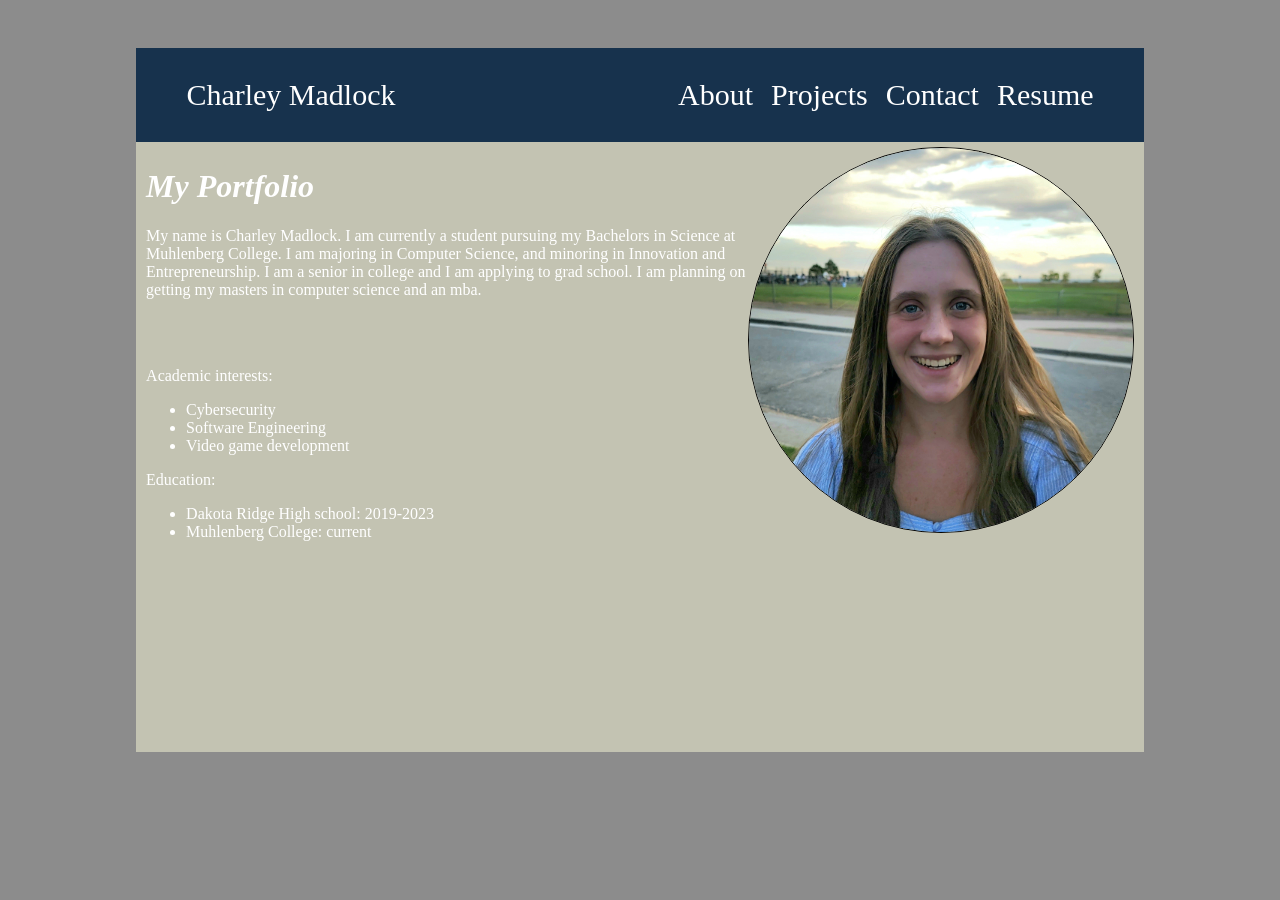
<file: index.html>
<!DOCTYPE html>
<html lang="en">
<head>
    <meta charset="UTF-8">
    <meta name="viewport" content="width=device-width, initial-scale=1.0">
    <title>My Website</title>

    <!-- external css -->
    <link rel="stylesheet" href="portfolio.css">
</head>
<body>
    <nav class="navbar">
        <div><a href="index.html">Charley Madlock</a></div>

        <ul class="nav-links">
            <li><a href="aboutme.html">About</a></li>
            <li><a href="work-samples-Projects.html">Projects</a></li>
            <li><a href="contact.html">Contact</a></li>
            <li><a href="Resume.html">Resume</a></li>
        </ul>
    </nav>
    
    <header class="hero">
        <div>
            <h1 class="title">My Portfolio</h1>
            <p>My name is Charley Madlock. I am currently a 
                student pursuing my Bachelors in Science at 
                Muhlenberg College. I am majoring in Computer 
                Science, and minoring in Innovation and 
                Entrepreneurship. I am a senior in college and I am 
                applying to grad school. I am planning on getting 
                my masters in computer science and an mba.</p>
            <br></br>
            
            <p>Academic interests:</p>
                <ul>
                    <li>Cybersecurity</li>
                    <li>Software Engineering</li>
                    <li>Video game development</li>
                </ul>

            <p>Education:</p>
                <ul>
                    <li>Dakota Ridge High school: 2019-2023</li>
                    <li>Muhlenberg College: current</li>
                </ul>
        </div>
        <img 
            src="Charley.JPG" width="200" alt="Profile Picture" class="circular-pic">  
    </header>
</body>
<script src="Portfolio.js"></script>
</html>
</file>
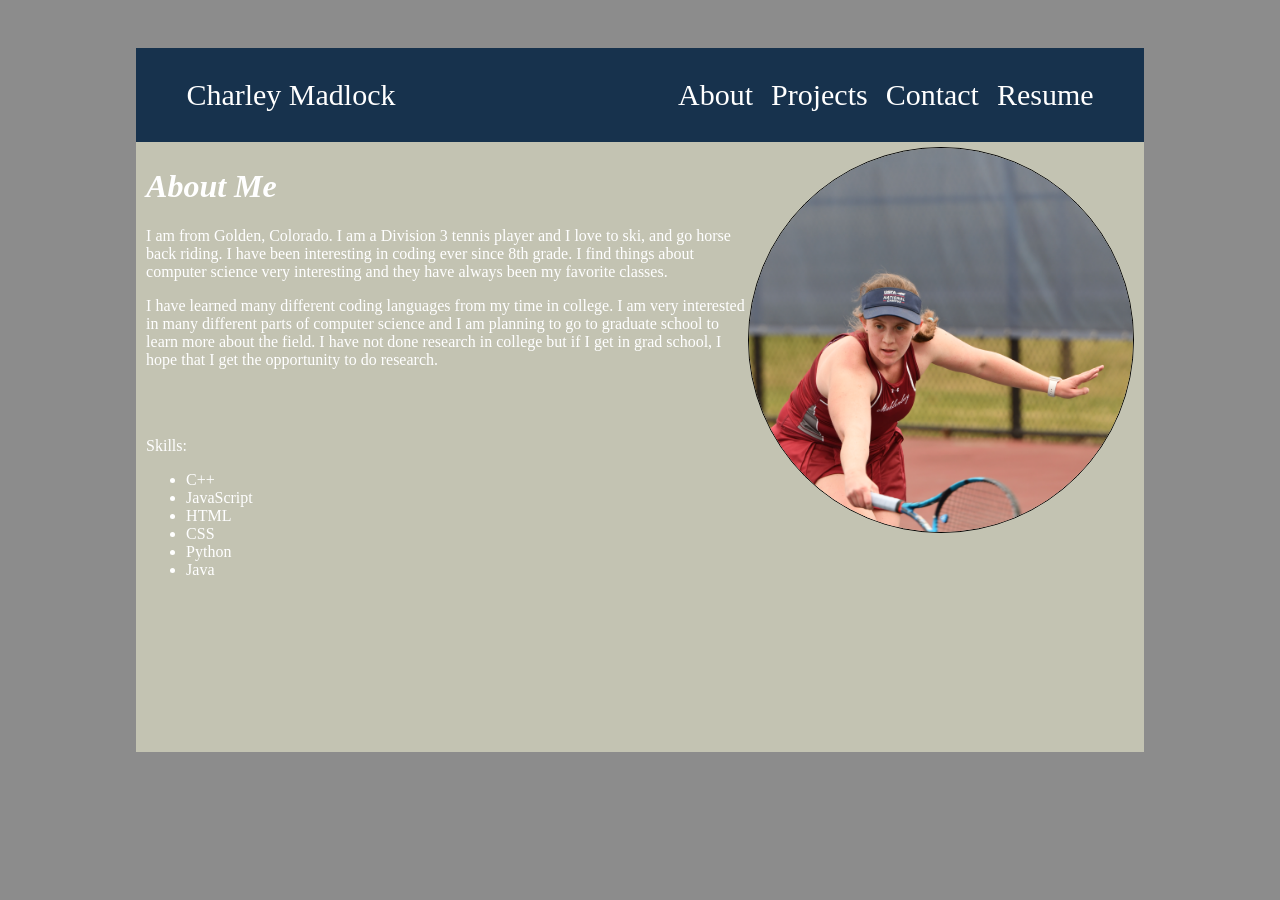
<file: aboutme.html>
<!DOCTYPE html>
<html lang="en">
<head>
    <meta charset="UTF-8">
    <meta name="viewport" content="width=device-width, initial-scale=1.0">
    <title>My Website</title>

    <!-- external css -->
    <link rel="stylesheet" href="aboutme.css">
</head>
<body>
    <nav class="navbar">
        <div><a href="index.html">Charley Madlock</a></div>

        <ul class="nav-links">
            <li><a href="aboutme.html">About</a></li>
            <li><a href="work-samples-Projects.html">Projects</a></li>
            <li><a href="contact.html">Contact</a></li>
            <li><a href="Resume.html">Resume</a></li>
        </ul>
    </nav>
    
    <header class="hero">
        <div>
            <h1 class="aboutme-title">About Me</h1>
            <p> I am from Golden, Colorado. I am a Division 
                3 tennis player and I love to ski, and go horse 
                back riding. I have been interesting in coding ever 
                since 8th grade. I find things about computer 
                science very interesting and they have always been 
                my favorite classes.</p>

            <p> I have learned many different coding 
                languages from my time in college. I am very 
                interested in many different parts of computer 
                science and I am planning to go to graduate school 
                to learn more about the field. I have not done 
                research in college but if I get in grad school, I 
                hope that I get the opportunity to do research.</p>
            <br></br>
                <p>Skills:</p>
                <ul>
                    <li>C++</li>
                    <li>JavaScript</li>
                    <li>HTML</li>
                    <li>CSS</li>
                    <li>Python</li>
                    <li>Java</li>
                </ul>
        </div>
        <img 
            src="Tennis.JPG" width="200" alt="Profile Picture" class="circular-pic">  
    </header>
    
</body>
<script src="aboutme.js"></script>
</html>
</file>
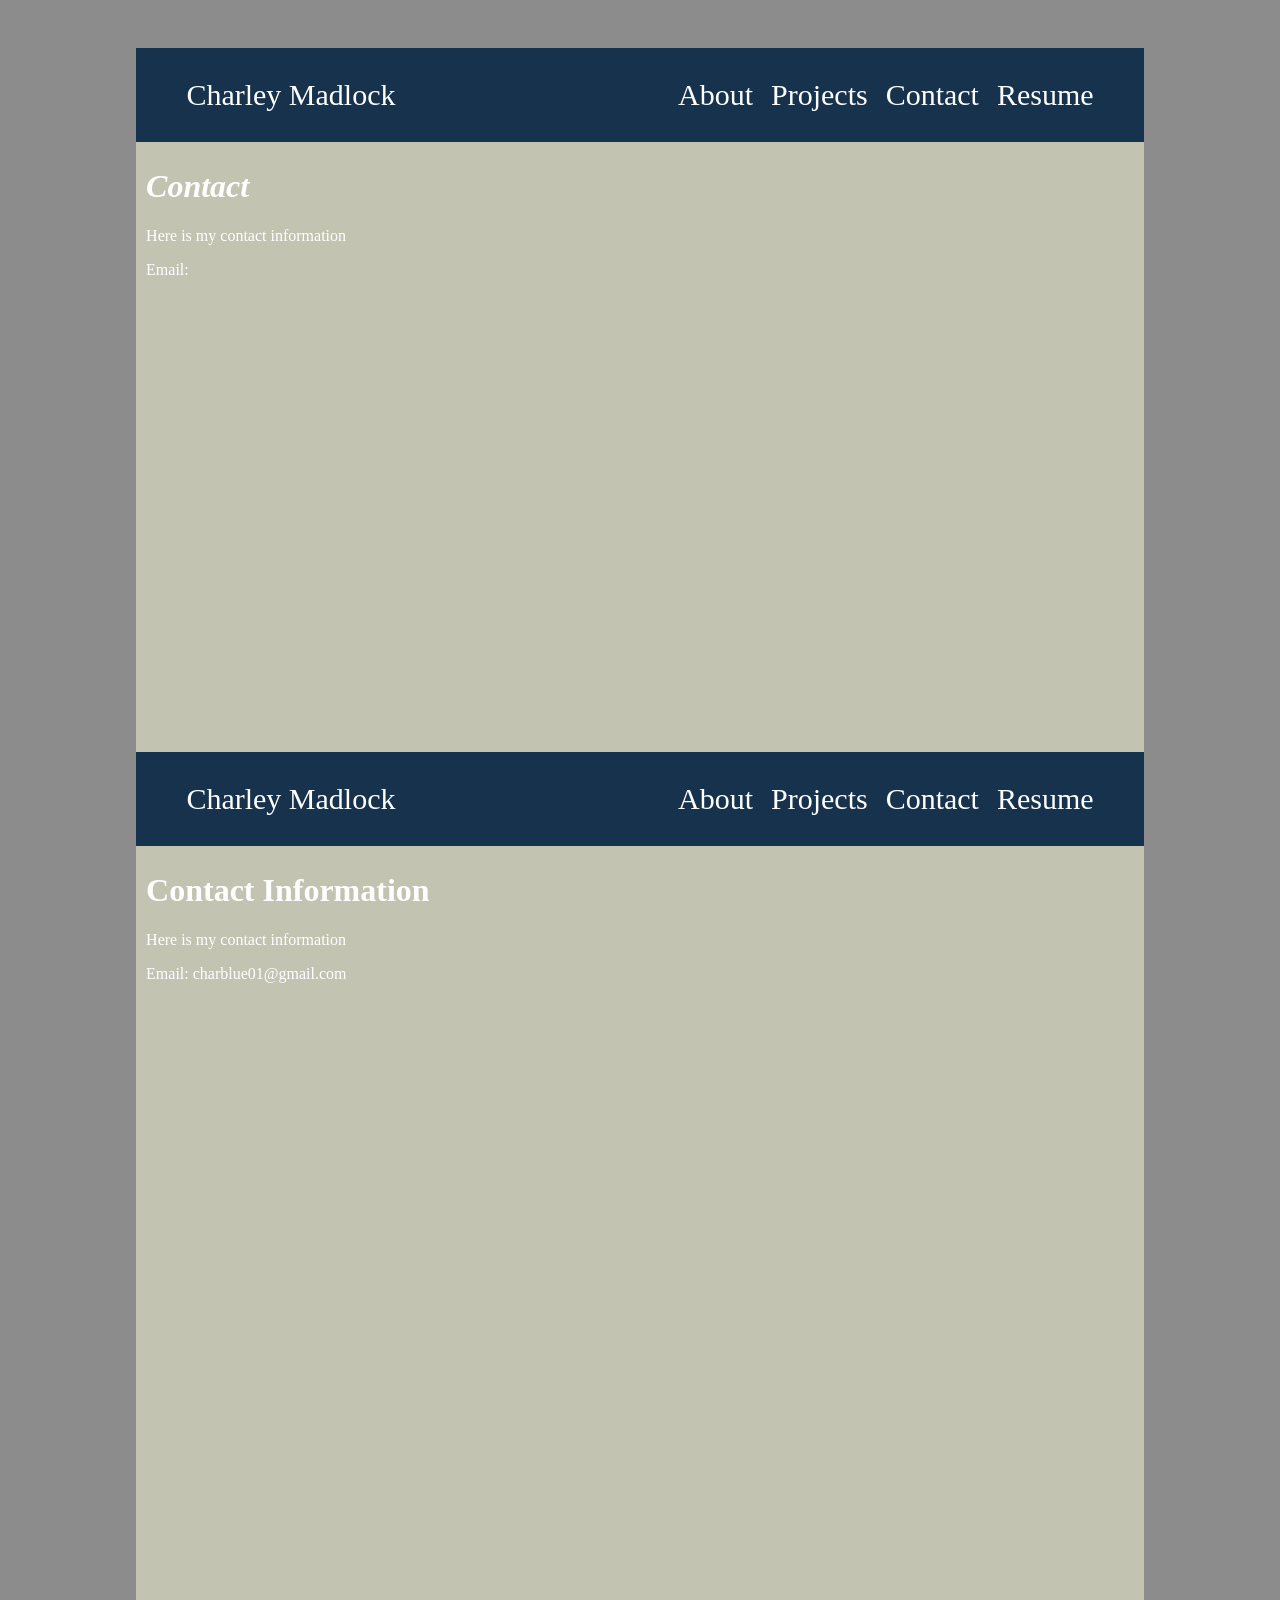
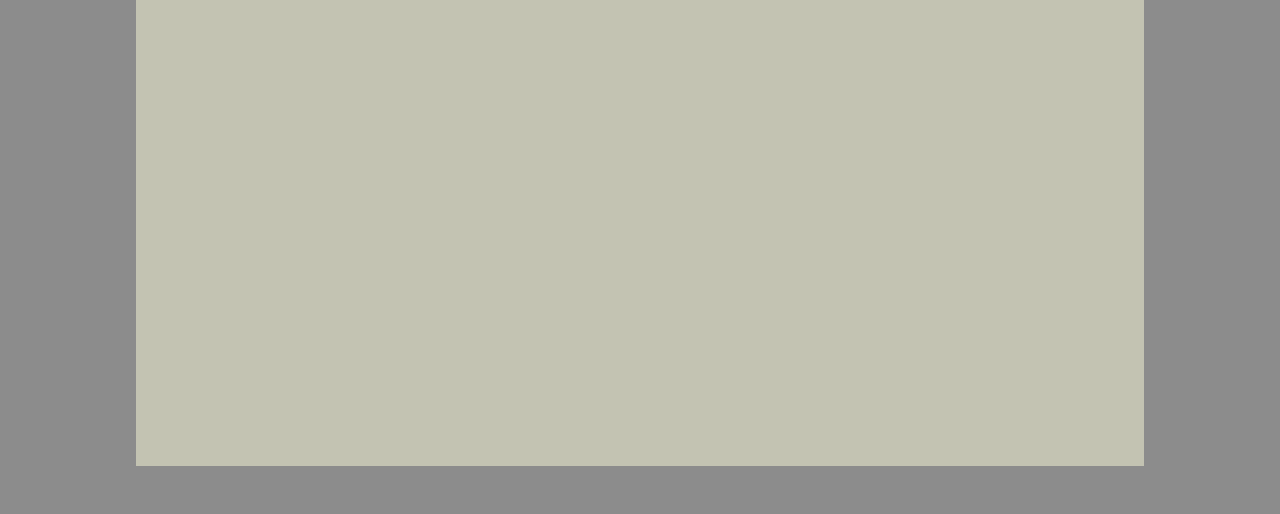
<file: contact.html>
<!DOCTYPE html>
<html lang="en">
<head>
    <meta charset="UTF-8">
    <meta name="viewport" content="width=device-width, initial-scale=1.0">
    <title>My Website</title>

    <!-- external css -->
    <link rel="stylesheet" href="contact.css">
</head><!DOCTYPE html>
<html lang="en">
<head>
    <meta charset="UTF-8">
    <meta name="viewport" content="width=device-width, initial-scale=1.0">
    <title>My Website</title>

    <!-- external css -->
    <link rel="stylesheet" href="contact.css">
</head>
<body>
    <nav class="navbar">
        <div><a href="index.html">Charley Madlock</a></div>

        <ul class="nav-links">
            <li><a href="aboutme.html">About</a></li>
            <li><a href="work-samples-Projects.html">Projects</a></li>
            <li><a href="contact.html">Contact</a></li>
            <li><a href="Resume.html">Resume</a></li>
        </ul>
    </nav>
    
    <header class="hero">
        <div>
        <h1 class="contact-title">Contact Information</h1>
        <p>Here is my contact information</p>

        <p>Email: </p> 
        </div>
    </header>

</body>
<script src="contact.js"></script>
</html>

<body>
    <nav class="navbar">
        <div><a href="index.html">Charley Madlock</a></div>

        <ul class="nav-links">
            <li><a href="aboutme.html">About</a></li>
            <li><a href="work-samples-Projects.html">Projects</a></li>
            <li><a href="contact.html">Contact</a></li>
            <li><a href="Resume.html">Resume</a></li>
        </ul>
    </nav>
    
    <header class="hero">
        <div>
        <h1 class="contact-title">Contact Information</h1>
        <p>Here is my contact information</p>

        <p>Email: charblue01@gmail.com</p> 
        </div>
    </header>
    
    <main class="hero">
    </main> 
</body>
<script src="contact.js"></script>
</html>
</file>
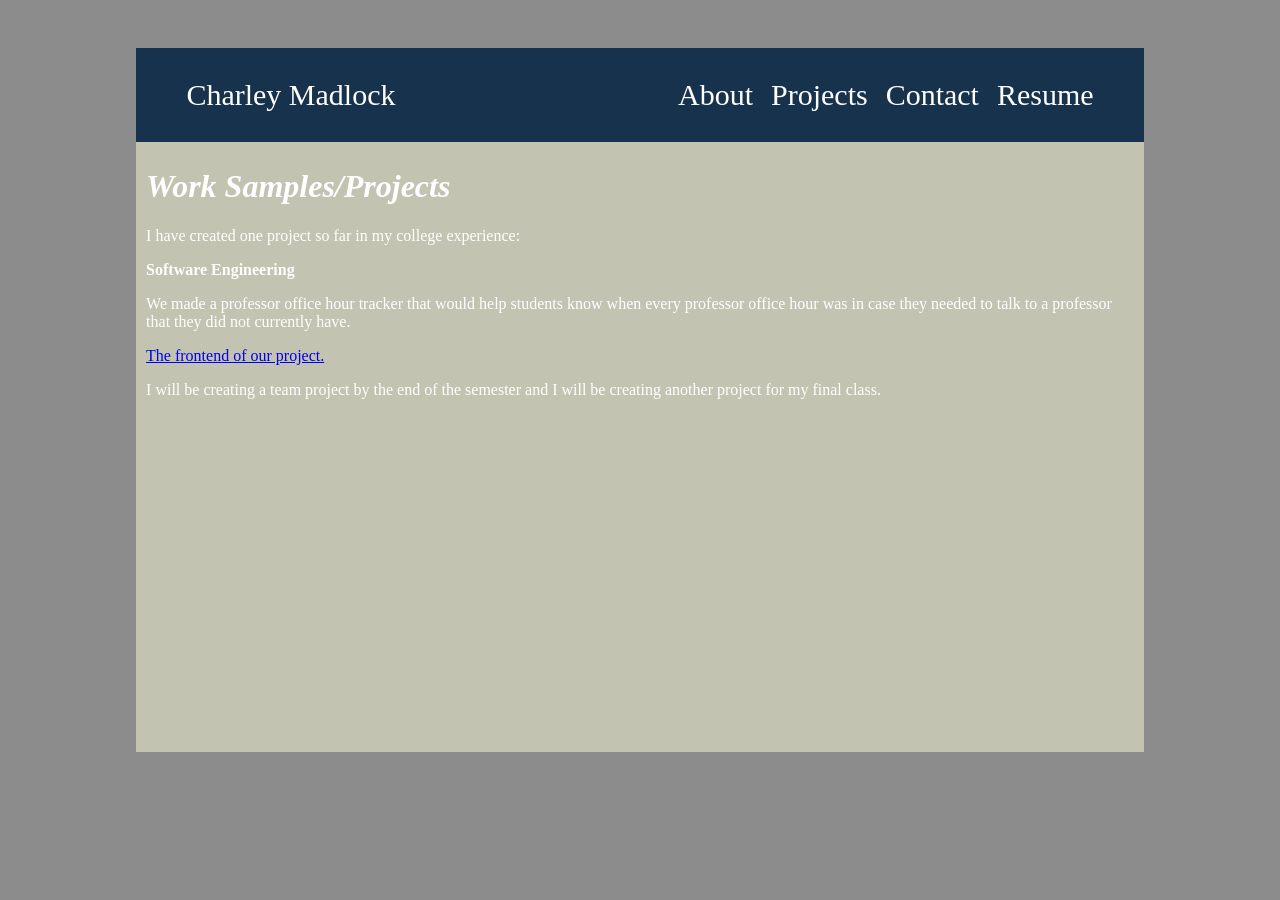
<file: work-samples-Projects.html>
<!DOCTYPE html>
<html lang="en">
<head>
    <meta charset="UTF-8">
    <meta name="viewport" content="width=device-width, initial-scale=1.0">
    <title>My Website</title>

    <!-- external css -->
    <link rel="stylesheet" href="portfolio.css">
</head>
<body>
    <nav class="navbar">
        <div><a href="index.html">Charley Madlock</a></div>

        <ul class="nav-links">
            <li><a href="aboutme.html">About</a></li>
            <li><a href="work-samples-Projects.html">Projects</a></li>
            <li><a href="contact.html">Contact</a></li>
            <li><a href="Resume.html">Resume</a></li>
        </ul>
    </nav>
    
    <header class="hero">
        <div>
            <h1 class="projects-title">Projects/Work samples</h1>
                <p>I have created one project so far in my college experience:</p>
                <p><strong>Software Engineering</strong></p>
                <p>We made a professor office hour tracker that would help students know when every professor office hour was in case they needed to talk to a professor that they did not currently have.</p>
                <a href="frontendofproject.png">The frontend of our project.</a>
                <p>I will be creating a team project by the end of the semester and I will be creating another project for my final class.</p>
        </div>
    </header>
    
</body>
<script src="work-samples-project.js"></script>
</html>
</file>
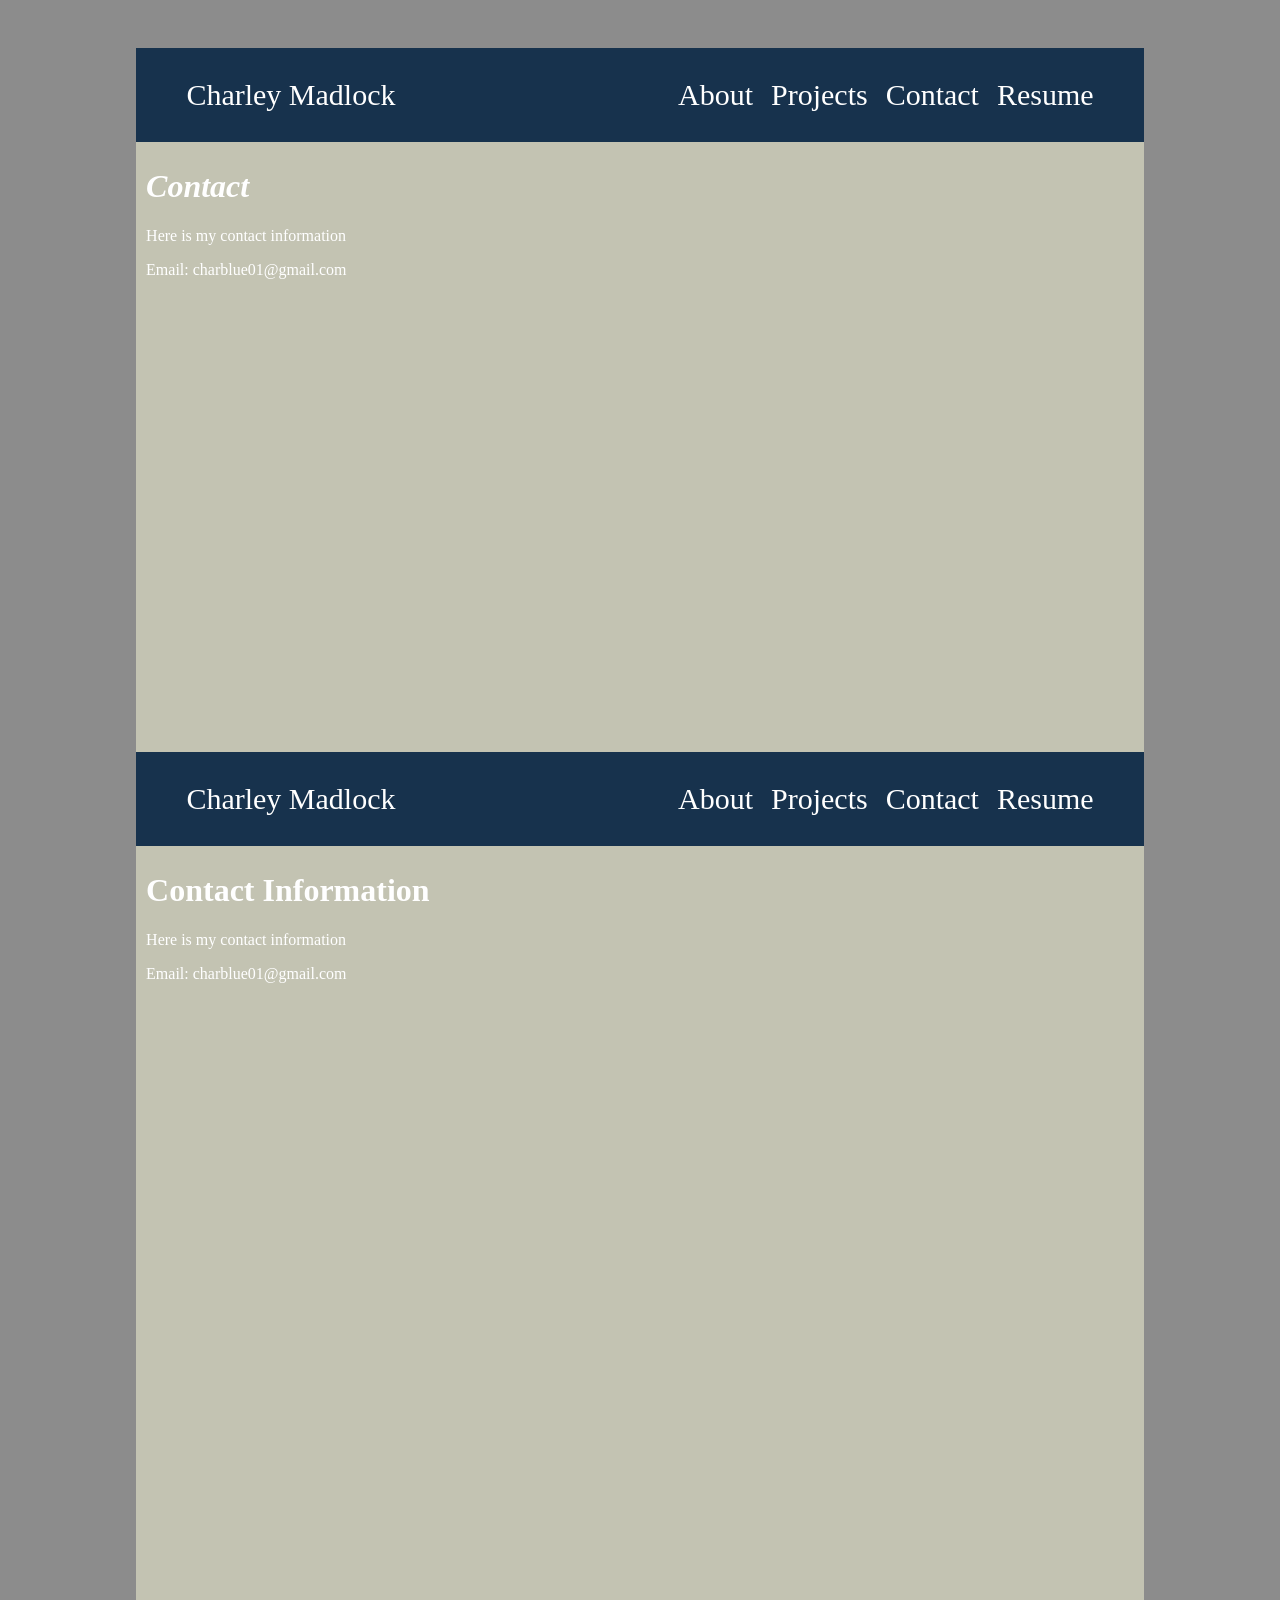
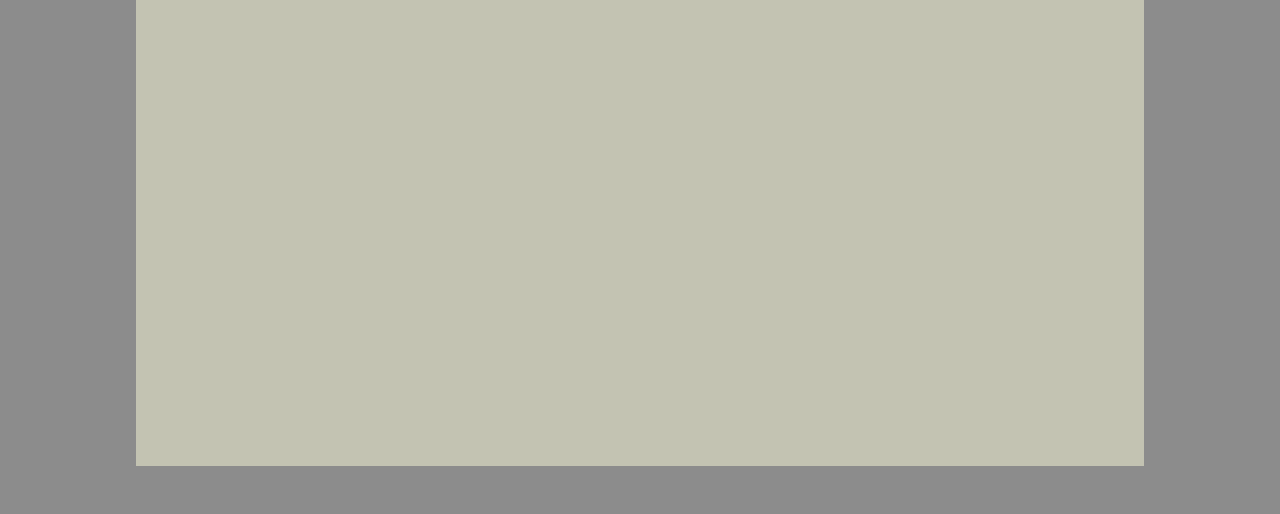
<file: portfolio_project/contact.html>
<!DOCTYPE html>
<html lang="en">
<head>
    <meta charset="UTF-8">
    <meta name="viewport" content="width=device-width, initial-scale=1.0">
    <title>My Website</title>

    <!-- external css -->
    <link rel="stylesheet" href="contact.css">
</head><!DOCTYPE html>
<html lang="en">
<head>
    <meta charset="UTF-8">
    <meta name="viewport" content="width=device-width, initial-scale=1.0">
    <title>My Website</title>

    <!-- external css -->
    <link rel="stylesheet" href="contact.css">
</head>
<body>
    <nav class="navbar">
        <div><a href="index.html">Charley Madlock</a></div>

        <ul class="nav-links">
            <li><a href="aboutme.html">About</a></li>
            <li><a href="work-samples-Projects.html">Projects</a></li>
            <li><a href="contact.html">Contact</a></li>
            <li><a href="Resume.html">Resume</a></li>
        </ul>
    </nav>
    
    <header class="hero">
        <div>
        <h1 class="contact-title">Contact Information</h1>
        <p>Here is my contact information</p>

        <p>Email: charblue01@gmail.com</p> 
        </div>
    </header>

</body>
<script src="contact.js"></script>
</html>

<body>
    <nav class="navbar">
        <div><a href="index.html">Charley Madlock</a></div>

        <ul class="nav-links">
            <li><a href="aboutme.html">About</a></li>
            <li><a href="work-samples-Projects.html">Projects</a></li>
            <li><a href="contact.html">Contact</a></li>
            <li><a href="Resume.html">Resume</a></li>
        </ul>
    </nav>
    
    <header class="hero">
        <div>
        <h1 class="contact-title">Contact Information</h1>
        <p>Here is my contact information</p>

        <p>Email: charblue01@gmail.com</p> 
        </div>
    </header>
    
    <main class="hero">
    </main> 
</body>
<script src="contact.js"></script>
</html>
</file>
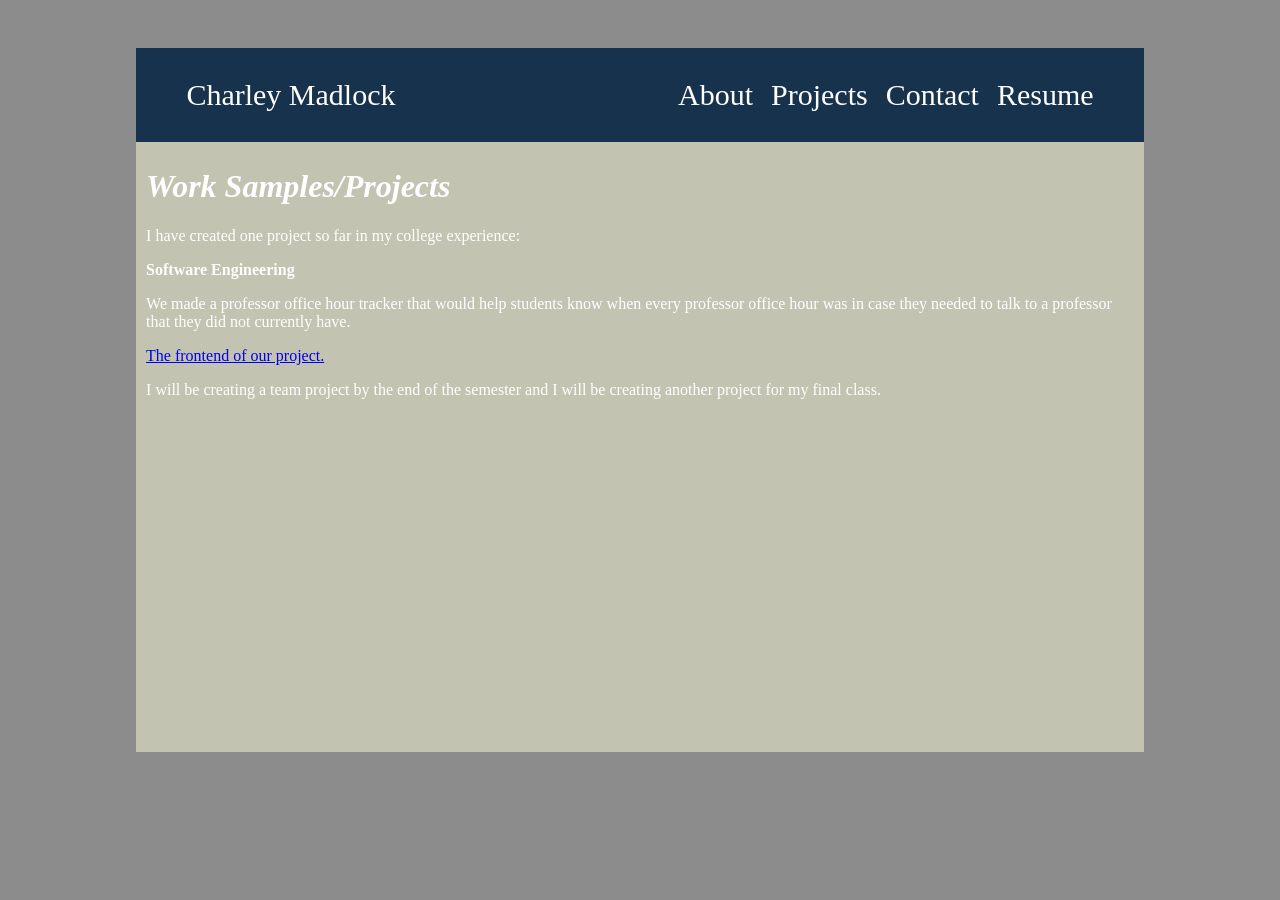
<file: portfolio_project/work-samples-Projects.html>
<!DOCTYPE html>
<html lang="en">
<head>
    <meta charset="UTF-8">
    <meta name="viewport" content="width=device-width, initial-scale=1.0">
    <title>My Website</title>

    <!-- external css -->
    <link rel="stylesheet" href="portfolio.css">
</head>
<body>
    <nav class="navbar">
        <div><a href="index.html">Charley Madlock</a></div>

        <ul class="nav-links">
            <li><a href="aboutme.html">About</a></li>
            <li><a href="work-samples-Projects.html">Projects</a></li>
            <li><a href="contact.html">Contact</a></li>
            <li><a href="Resume.html">Resume</a></li>
        </ul>
    </nav>
    
    <header class="hero">
        <div>
            <h1 class="projects-title">Projects/Work samples</h1>
                <p>I have created one project so far in my college experience:</p>
                <p><strong>Software Engineering</strong></p>
                <p>We made a professor office hour tracker that would help students know when every professor office hour was in case they needed to talk to a professor that they did not currently have.</p>
                <a href="images/frontendofproject.png">The frontend of our project.</a>
                <p>I will be creating a team project by the end of the semester and I will be creating another project for my final class.</p>
        </div>
    </header>
    
</body>
<script src="work-samples-project.js"></script>
</html>
</file>
<file: portfolio.css>
body {
    /* style rules */
    color: black;
    background-image:
        linear-gradient(rgba(0, 0, 0, 0.45), rgba(0, 0, 0, 0.45)),
        url("https://img.magnific.com/premium-photo/modern-minimalist-web-development-workspace-with-laptop-coffee_1355276-9369.jpg?semt=ais_hybrid&w=740&q=80");
    background-size: cover;
    background-position: center;
    min-height: 100px;
    padding: 40px 10%;
}

.card {
    color: #17324d;
    margin: 20px auto;
    padding: 20px;
    box-sizing: border-box;
}

.card a {
    color: #8b1e3f;
}

.hero {
    background-color: rgb(195, 195, 178);
    min-height: 600px;
    padding: 5px 1%;
    color: white;
    display: flex;
    flex-direction: row;
    justify-content: space-between;
    align-items: flex-start;
}

.title{
    font-size: clamp(20px, 2.5vw, 50px);
}

.circular-pic {
    width: clamp(150px, 30vw, 400px);
    height: clamp(150px, 30vw, 400px);
    border-radius: 50%;
    object-fit: cover;
    border: 1px solid black;
}

/* Psuedo class */

.card a:hover {
    color: #17324d;
    text-decoration: underline;
}

h2 {
    color: #17324d;
}

/* Content size */
.page{
    width: 90%;
    max-width: 700px;
}

.navbar {
    display: flex;
    flex-direction: row;
    justify-content: space-between;
    align-items: center;
    gap: 20px;

    background-color: #17324d;
    color: white;
    padding: 30px 5%;
    font-size: clamp(16px, 2.5vw, 30px);
}

.nav-links {
    display: flex;
    flex-direction: row;
    gap: 18px;
    list-style: none;
    margin: 0;
    padding: 0;
}

nav a {
    text-decoration: none;
    color: white;
}

nav a:hover {
    text-decoration: underline;
}

@media (max-width: 600px) {

    .navbar {
        display: flex;
        flex-direction: column;
        align-items: flex-start;
        gap: 10px;
    }

    .nav-links {
        display: flex;
        flex-direction: column;
        gap: 8px;
    }

    .hero {
        flex-direction: column;
        align-items: center;
        text-align: center;
    }

    .circular-pic {
        width: 200px;
        height: 200px;
    }

    .card {
        width: 100%;
    }
}
</file>
<file: aboutme.css>
body {
    /* style rules */
    color: black;
    background-image:
        linear-gradient(rgba(0, 0, 0, 0.45), rgba(0, 0, 0, 0.45)),
        url("https://img.magnific.com/premium-photo/modern-minimalist-web-development-workspace-with-laptop-coffee_1355276-9369.jpg?semt=ais_hybrid&w=740&q=80");
    background-size: cover;
    background-position: center;
    min-height: 100px;
    padding: 40px 10%;
}

.card {
    color: #17324d;
    margin: 20px auto;
    padding: 20px;
    box-sizing: border-box;
}

.card a {
    color: #8b1e3f;
}

.hero {
    background-color: rgb(195, 195, 178);
    min-height: 600px;
    padding: 5px 1%;
    color: white;
    display: flex;
    flex-direction: row;
    justify-content: space-between;
    align-items: flex-start;
}

.aboutme-title{
    font-size: clamp(20px, 2.5vw, 50px);
}

.circular-pic {
    width: clamp(150px, 30vw, 400px);
    height: clamp(150px, 30vw, 400px);
    border-radius: 50%;
    object-fit: cover;
    border: 1px solid black;
}

/* Psuedo class */

.card a:hover {
    color: #17324d;
    text-decoration: underline;
}

h2 {
    color: #17324d;
}

/* Content size */
.page{
    width: 90%;
    max-width: 700px;
}

.navbar {
    display: flex;
    flex-direction: row;
    justify-content: space-between;
    align-items: center;
    gap: 20px;

    background-color: #17324d;
    color: white;
    padding: 30px 5%;
    font-size: clamp(16px, 2.5vw, 30px);
}

.nav-links {
    display: flex;
    flex-direction: row;
    gap: 18px;
    list-style: none;
    margin: 0;
    padding: 0;
}

nav a {
    text-decoration: none;
    color: white;
}

nav a:hover {
    text-decoration: underline;
}

@media (max-width: 600px) {

    .navbar {
        display: flex;
        flex-direction: column;
        align-items: flex-start;
        gap: 10px;
    }

    .nav-links {
        display: flex;
        flex-direction: column;
        gap: 8px;
    }

    .hero {
        flex-direction: column;
        align-items: center;
        text-align: center;
    }

    .circular-pic {
        width: 200px;
        height: 200px;
    }

    .card {
        width: 100%;
    }
}
</file>
<file: contact.css>
body {
    /* style rules */
    color: black;
    background-image:
        linear-gradient(rgba(0, 0, 0, 0.45), rgba(0, 0, 0, 0.45)),
        url("https://img.magnific.com/premium-photo/modern-minimalist-web-development-workspace-with-laptop-coffee_1355276-9369.jpg?semt=ais_hybrid&w=740&q=80");
    background-size: cover;
    background-position: center;
    min-height: 100px;
    padding: 40px 10%;
}

.card {
    color: #17324d;
    margin: 20px auto;
    padding: 20px;
    box-sizing: border-box;
}

.card a {
    color: #8b1e3f;
}

.hero {
    background-color: rgb(195, 195, 178);
    min-height: 600px;
    padding: 5px 1%;
    color: white;
    display: flex;
    flex-direction: row;
    justify-content: space-between;
    align-items: flex-start;
}

.contact-title{
    font-size: clamp(20px, 2.5vw, 50px);
}

.circular-pic {
    width: clamp(150px, 30vw, 400px);
    height: clamp(150px, 30vw, 400px);
    border-radius: 50%;
    object-fit: cover;
    border: 1px solid black;
}

/* Psuedo class */

.card a:hover {
    color: #17324d;
    text-decoration: underline;
}

h2 {
    color: #17324d;
}

/* Content size */
.page{
    width: 90%;
    max-width: 700px;
}

.navbar {
    display: flex;
    flex-direction: row;
    justify-content: space-between;
    align-items: center;
    gap: 20px;

    background-color: #17324d;
    color: white;
    padding: 30px 5%;
    font-size: clamp(16px, 2.5vw, 30px);
}

.nav-links {
    display: flex;
    flex-direction: row;
    gap: 18px;
    list-style: none;
    margin: 0;
    padding: 0;
}

nav a {
    text-decoration: none;
    color: white;
}

nav a:hover {
    text-decoration: underline;
}

@media (max-width: 600px) {

    .navbar {
        display: flex;
        flex-direction: column;
        align-items: flex-start;
        gap: 10px;
    }

    .nav-links {
        display: flex;
        flex-direction: column;
        gap: 8px;
    }

    .hero {
        flex-direction: column;
        align-items: center;
        text-align: center;
    }

    .circular-pic {
        width: 200px;
        height: 200px;
    }

    .card {
        width: 100%;
    }
}
</file>
<file: portfolio_project/contact.css>
body {
    /* style rules */
    color: black;
    background-image:
        linear-gradient(rgba(0, 0, 0, 0.45), rgba(0, 0, 0, 0.45)),
        url("https://img.magnific.com/premium-photo/modern-minimalist-web-development-workspace-with-laptop-coffee_1355276-9369.jpg?semt=ais_hybrid&w=740&q=80");
    background-size: cover;
    background-position: center;
    min-height: 100px;
    padding: 40px 10%;
}

.card {
    color: #17324d;
    margin: 20px auto;
    padding: 20px;
    box-sizing: border-box;
}

.card a {
    color: #8b1e3f;
}

.hero {
    background-color: rgb(195, 195, 178);
    min-height: 600px;
    padding: 5px 1%;
    color: white;
    display: flex;
    flex-direction: row;
    justify-content: space-between;
    align-items: flex-start;
}

.contact-title{
    font-size: clamp(20px, 2.5vw, 50px);
}

.circular-pic {
    width: clamp(150px, 30vw, 400px);
    height: clamp(150px, 30vw, 400px);
    border-radius: 50%;
    object-fit: cover;
    border: 1px solid black;
}

/* Psuedo class */

.card a:hover {
    color: #17324d;
    text-decoration: underline;
}

h2 {
    color: #17324d;
}

/* Content size */
.page{
    width: 90%;
    max-width: 700px;
}

.navbar {
    display: flex;
    flex-direction: row;
    justify-content: space-between;
    align-items: center;
    gap: 20px;

    background-color: #17324d;
    color: white;
    padding: 30px 5%;
    font-size: clamp(16px, 2.5vw, 30px);
}

.nav-links {
    display: flex;
    flex-direction: row;
    gap: 18px;
    list-style: none;
    margin: 0;
    padding: 0;
}

nav a {
    text-decoration: none;
    color: white;
}

nav a:hover {
    text-decoration: underline;
}

@media (max-width: 600px) {

    .navbar {
        display: flex;
        flex-direction: column;
        align-items: flex-start;
        gap: 10px;
    }

    .nav-links {
        display: flex;
        flex-direction: column;
        gap: 8px;
    }

    .hero {
        flex-direction: column;
        align-items: center;
        text-align: center;
    }

    .circular-pic {
        width: 200px;
        height: 200px;
    }

    .card {
        width: 100%;
    }
}
</file>
<file: portfolio_project/portfolio.css>
body {
    /* style rules */
    color: black;
    background-image:
        linear-gradient(rgba(0, 0, 0, 0.45), rgba(0, 0, 0, 0.45)),
        url("https://img.magnific.com/premium-photo/modern-minimalist-web-development-workspace-with-laptop-coffee_1355276-9369.jpg?semt=ais_hybrid&w=740&q=80");
    background-size: cover;
    background-position: center;
    min-height: 100px;
    padding: 40px 10%;
}

.card {
    color: #17324d;
    margin: 20px auto;
    padding: 20px;
    box-sizing: border-box;
}

.card a {
    color: #8b1e3f;
}

.hero {
    background-color: rgb(195, 195, 178);
    min-height: 600px;
    padding: 5px 1%;
    color: white;
    display: flex;
    flex-direction: row;
    justify-content: space-between;
    align-items: flex-start;
}

.title{
    font-size: clamp(20px, 2.5vw, 50px);
}

.circular-pic {
    width: clamp(150px, 30vw, 400px);
    height: clamp(150px, 30vw, 400px);
    border-radius: 50%;
    object-fit: cover;
    border: 1px solid black;
}

/* Psuedo class */

.card a:hover {
    color: #17324d;
    text-decoration: underline;
}

h2 {
    color: #17324d;
}

/* Content size */
.page{
    width: 90%;
    max-width: 700px;
}

.navbar {
    display: flex;
    flex-direction: row;
    justify-content: space-between;
    align-items: center;
    gap: 20px;

    background-color: #17324d;
    color: white;
    padding: 30px 5%;
    font-size: clamp(16px, 2.5vw, 30px);
}

.nav-links {
    display: flex;
    flex-direction: row;
    gap: 18px;
    list-style: none;
    margin: 0;
    padding: 0;
}

nav a {
    text-decoration: none;
    color: white;
}

nav a:hover {
    text-decoration: underline;
}

@media (max-width: 600px) {

    .navbar {
        display: flex;
        flex-direction: column;
        align-items: flex-start;
        gap: 10px;
    }

    .nav-links {
        display: flex;
        flex-direction: column;
        gap: 8px;
    }

    .hero {
        flex-direction: column;
        align-items: center;
        text-align: center;
    }

    .circular-pic {
        width: 200px;
        height: 200px;
    }

    .card {
        width: 100%;
    }
}
</file>
